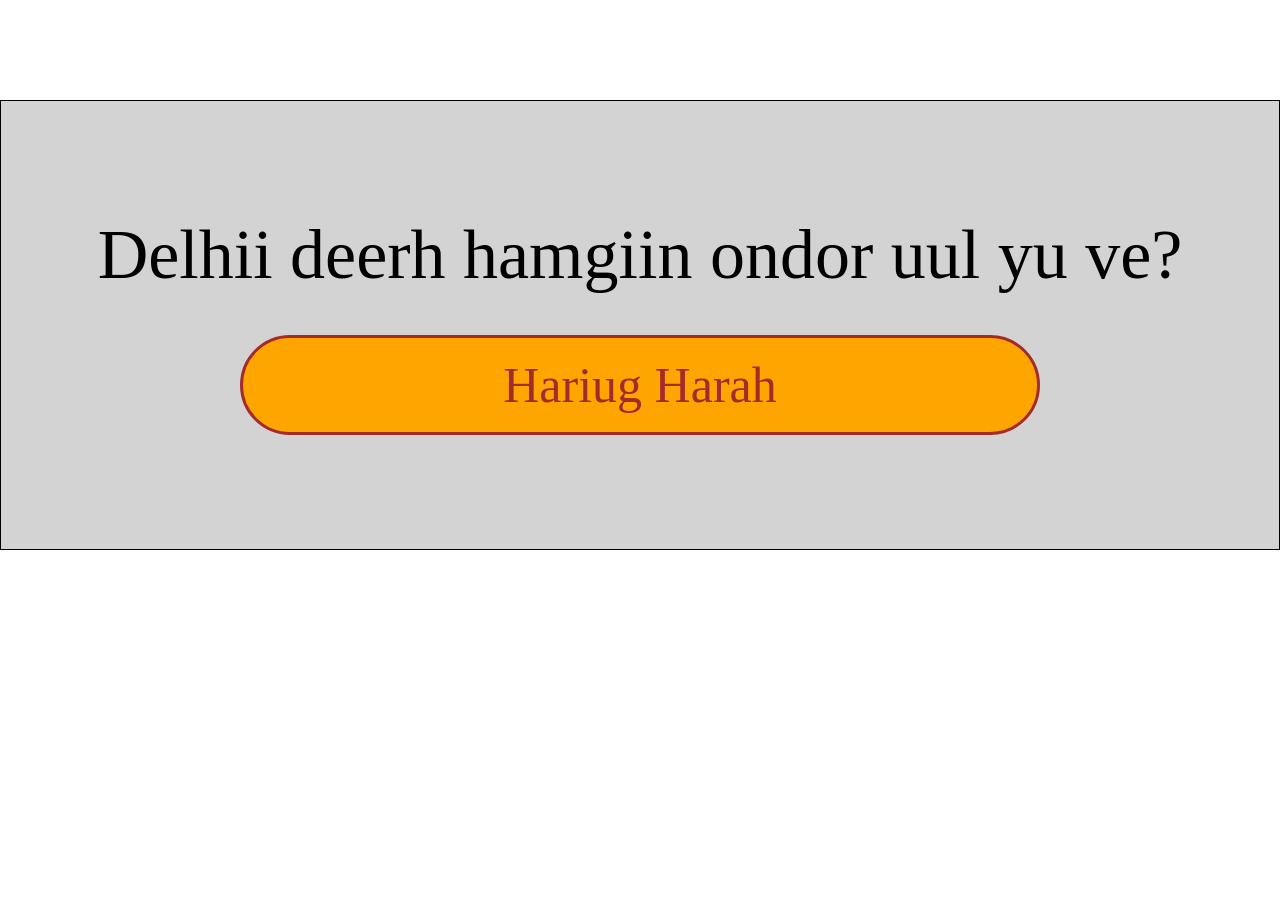
<file: index.html>
<!DOCTYPE html>
<html lang="en">
<head>
    <meta charset="UTF-8">
    <meta name="viewport" content="width=device-width, initial-scale=1.0">
    <title>Document</title>
    <link rel="stylesheet" href="index.css">
</head>
<body>
    <div id="body">
        <div id="resultBox">Delhii deerh hamgiin ondor uul yu ve?</div>
        <button onclick="showMessage()">Hariug Harah</button>
    </div>
    <script src="index.js"></script>
</body>
</html>
</file>
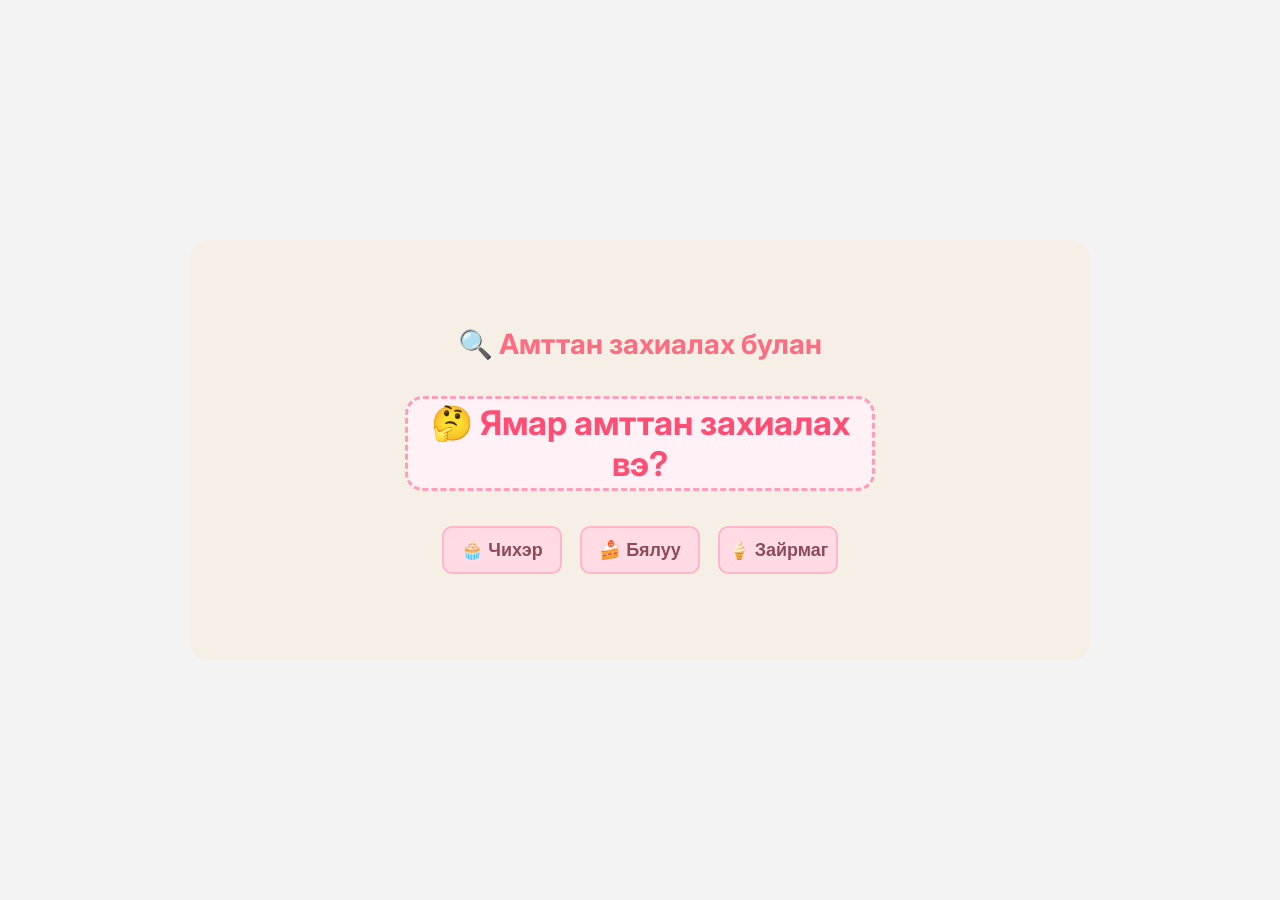
<file: index02.html>
<!DOCTYPE html>
<html lang="en">
  <head>
    <meta charset="UTF-8" />
    <meta name="viewport" content="width=device-width, initial-scale=1.0" />

    <title>Animal</title>

    <link rel="stylesheet" href="index02.css" />
  </head>

  <body>
    <div class="container">

      <div class="card">
        <p class="title">🔍 Амттан захиалах булан</p>

        <div id="result-box">
          🤔 Ямар амттан захиалах вэ?
        </div>

        <div class="buttonContainer">
          <button onclick="showMessage(`Таны чихрийн захиалга хүлээн авлаа!`)">
            🧁 Чихэр
          </button>

          <button onclick="showMessage(`Таны бялууны захиалга хүлээн авлаа!`)">
            🍰 Бялуу
          </button>

          <button onclick="showMessage(`Таны зайрмагийн захиалга хүлээн авлаа!`)">
            🍦 Зайрмаг
          </button>
        </div>
      </div>
    </div>

    <script src="index02.js"></script>
  </body>
</html>
</file>
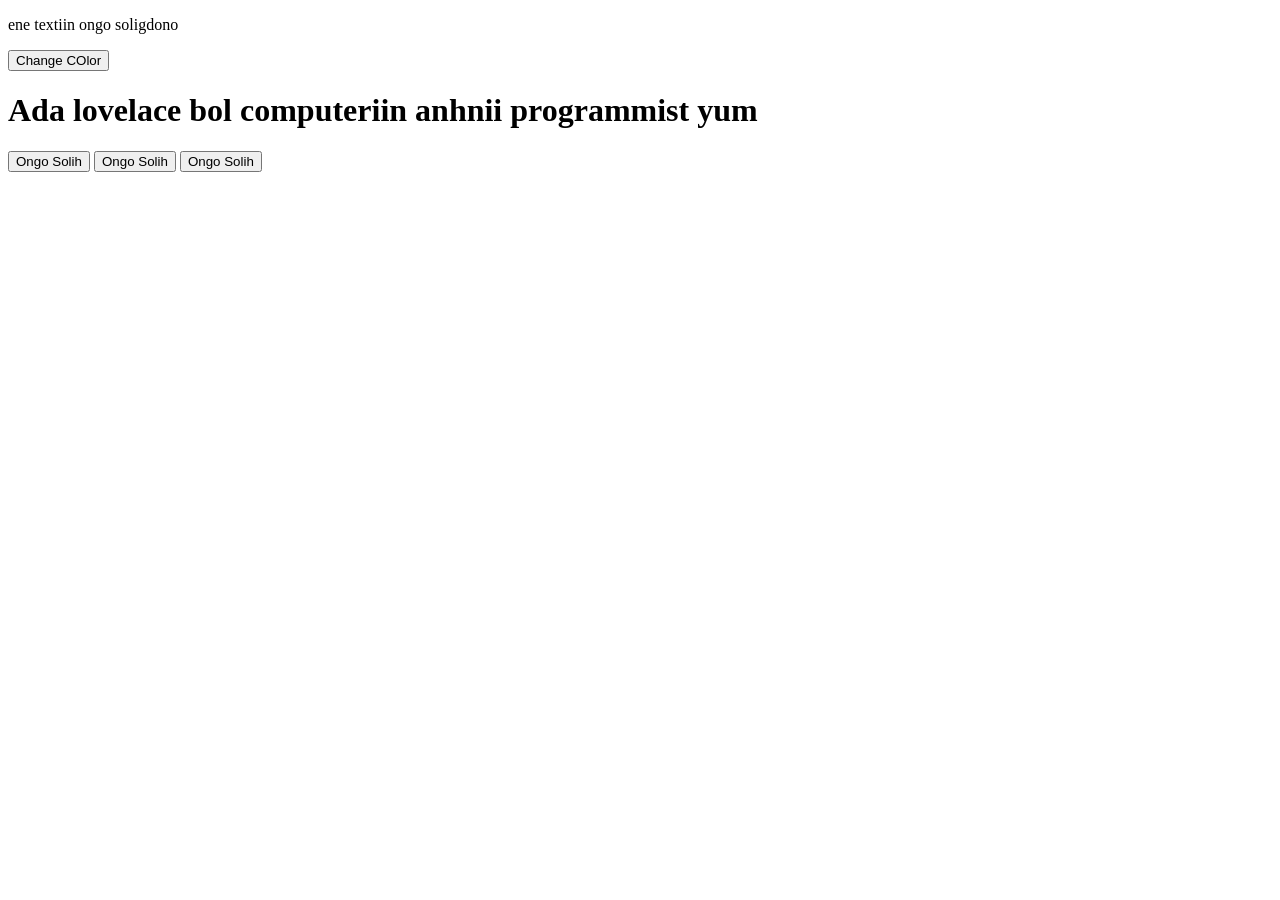
<file: index04.html>
<!DOCTYPE html>
<html lang="en">
<head>
    <meta charset="UTF-8">
    <meta name="viewport" content="width=device-width, initial-scale=1.0">
    <title>Document</title>
</head>
<body>
    <p id="text">ene textiin ongo soligdono</p>
    <button onclick="changeColor()">Change COlor</button>
    <h1 id="title2">Ada lovelace bol computeriin anhnii programmist yum</h1>
    <div>
        <button onclick="changeColor()">Ongo Solih</button>
        <button onclick="changeSize()">Ongo Solih</button>
        <button onclick="reset()">Ongo Solih</button>

    </div>





    <script src="index04.js"></script>
        
</body>
</html>
</file>
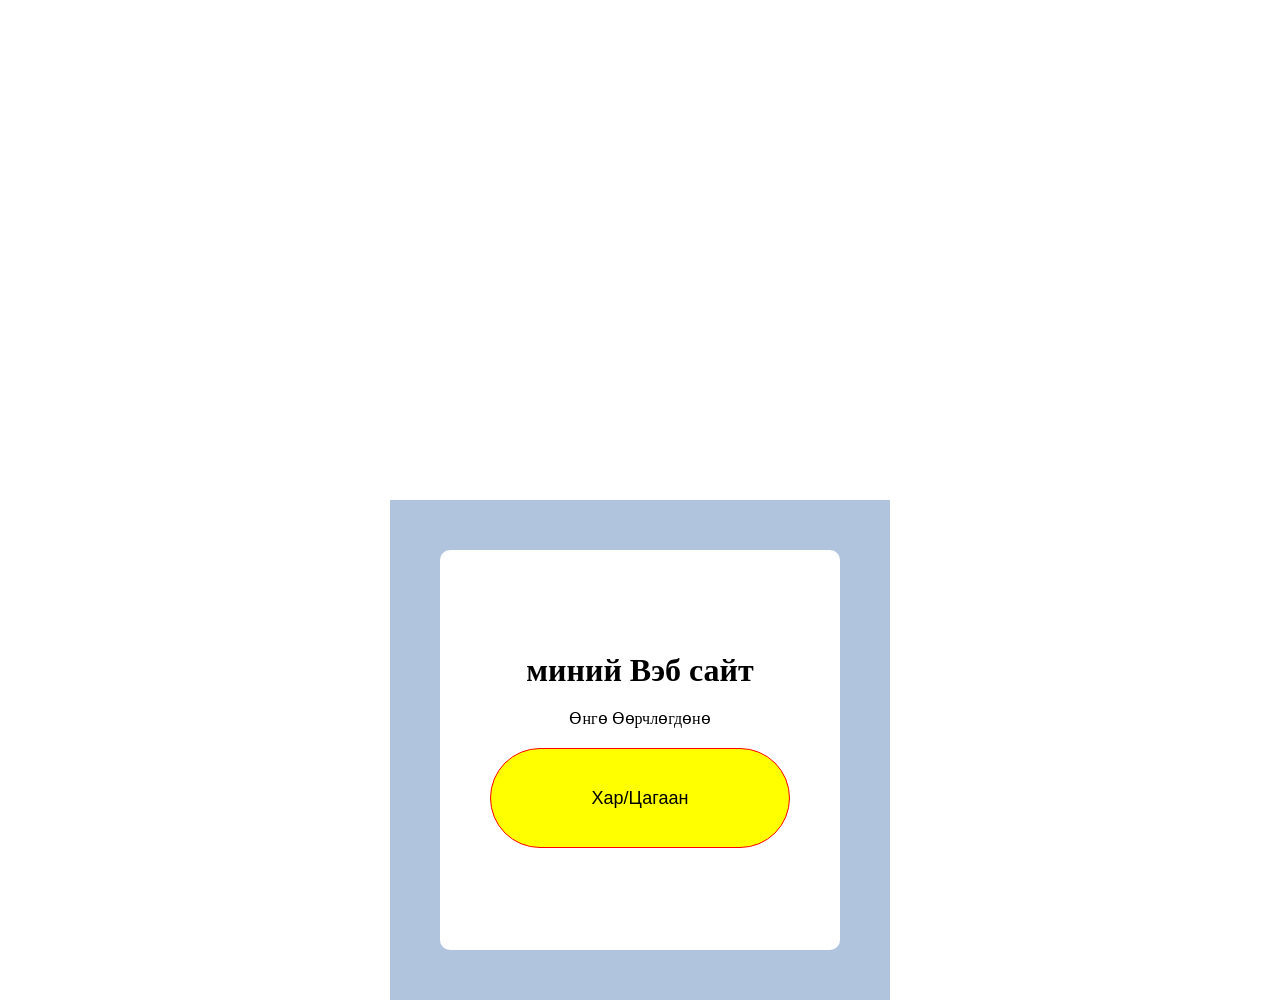
<file: index06.html>
<!doctype html>
<html lang="en">
  <head>
    <meta charset="UTF-8" />
    <meta name="viewport" content="width=device-width, initial-scale=1.0" />
    <title>Document</title>
    <link rel="stylesheet" href="index06.css" />
  </head>
  <body>
    <div class="container">
      <div class="MyWeb" id="myWeb">
        <h1>миний Вэб сайт</h1>
        <p>Өнгө Өөрчлөгдөнө</p>
        <button onclick="changeColor()">Хар/Цагаан</button>
      </div>
    </div>

    <script src="index06.js"></script>
  </body>
</html>
</file>
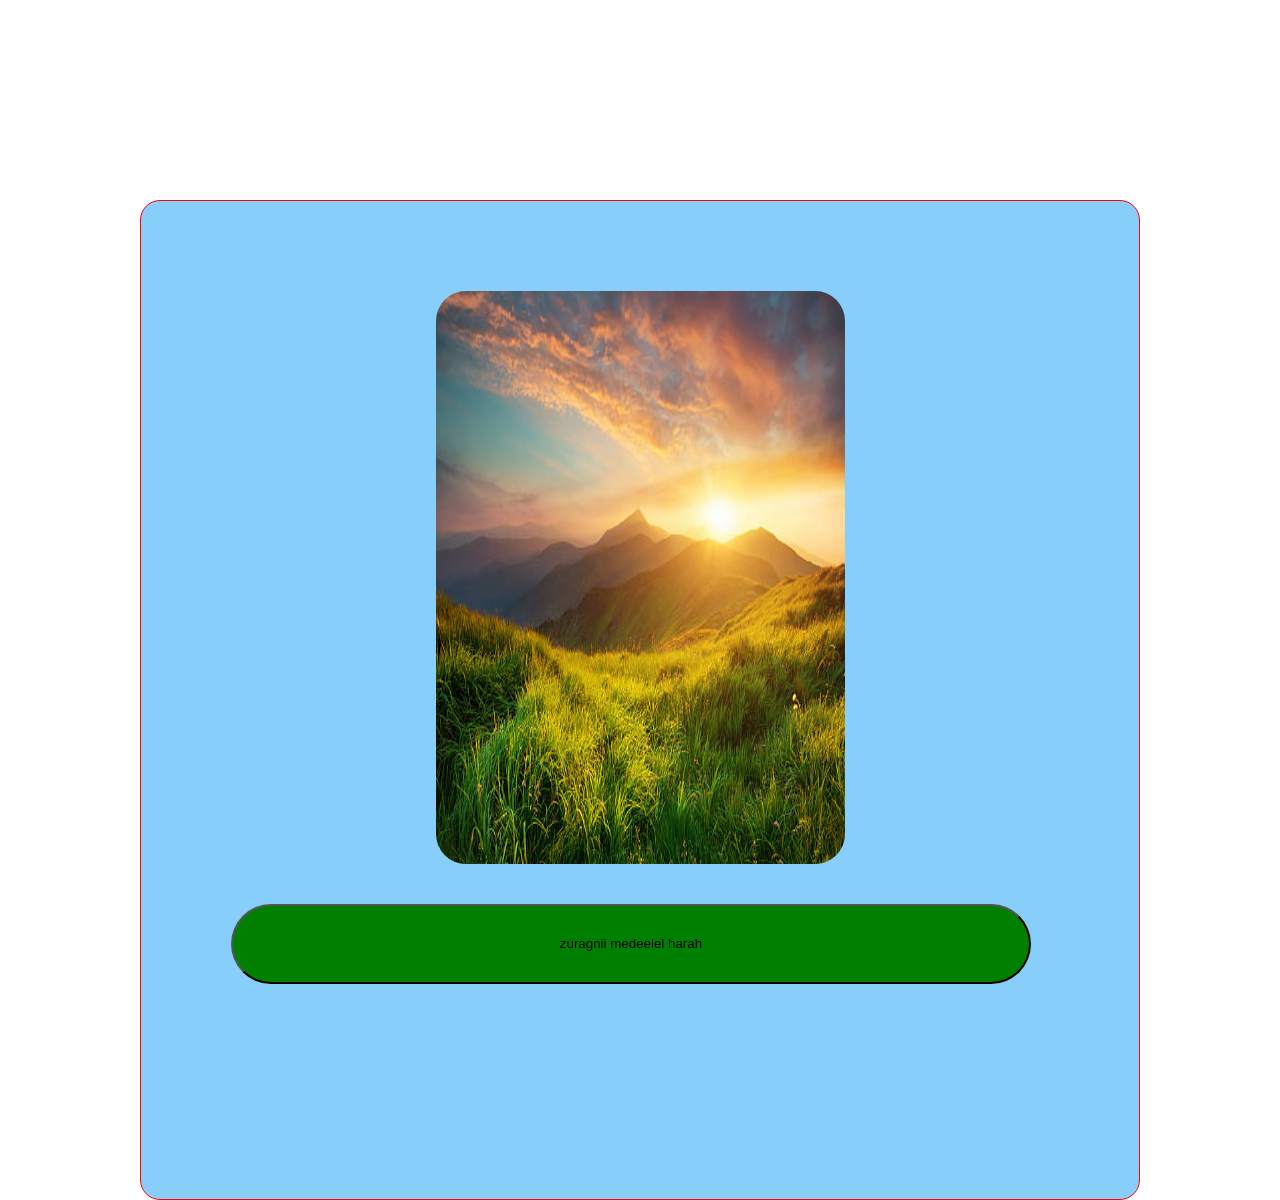
<file: index07.html>
<!doctype html>
<html lang="en">
  <head>
    <meta charset="UTF-8" />
    <meta name="viewport" content="width=device-width, initial-scale=1.0" />
    <title>Document</title>
    <link rel="stylesheet" href="./index07.css" />
  </head>
  <body>
    <div class="box">
      <img class="zurag" id="zurag" src="images/image.jpg" alt="Mountain" />
      <button class="tovcluur" onclick="showInfo()">
        zuragnii medeelel harah
      </button>
      <p id="info"></p>
    </div>

    <script src="./index07.js"></script>
  </body>
</html>
</file>
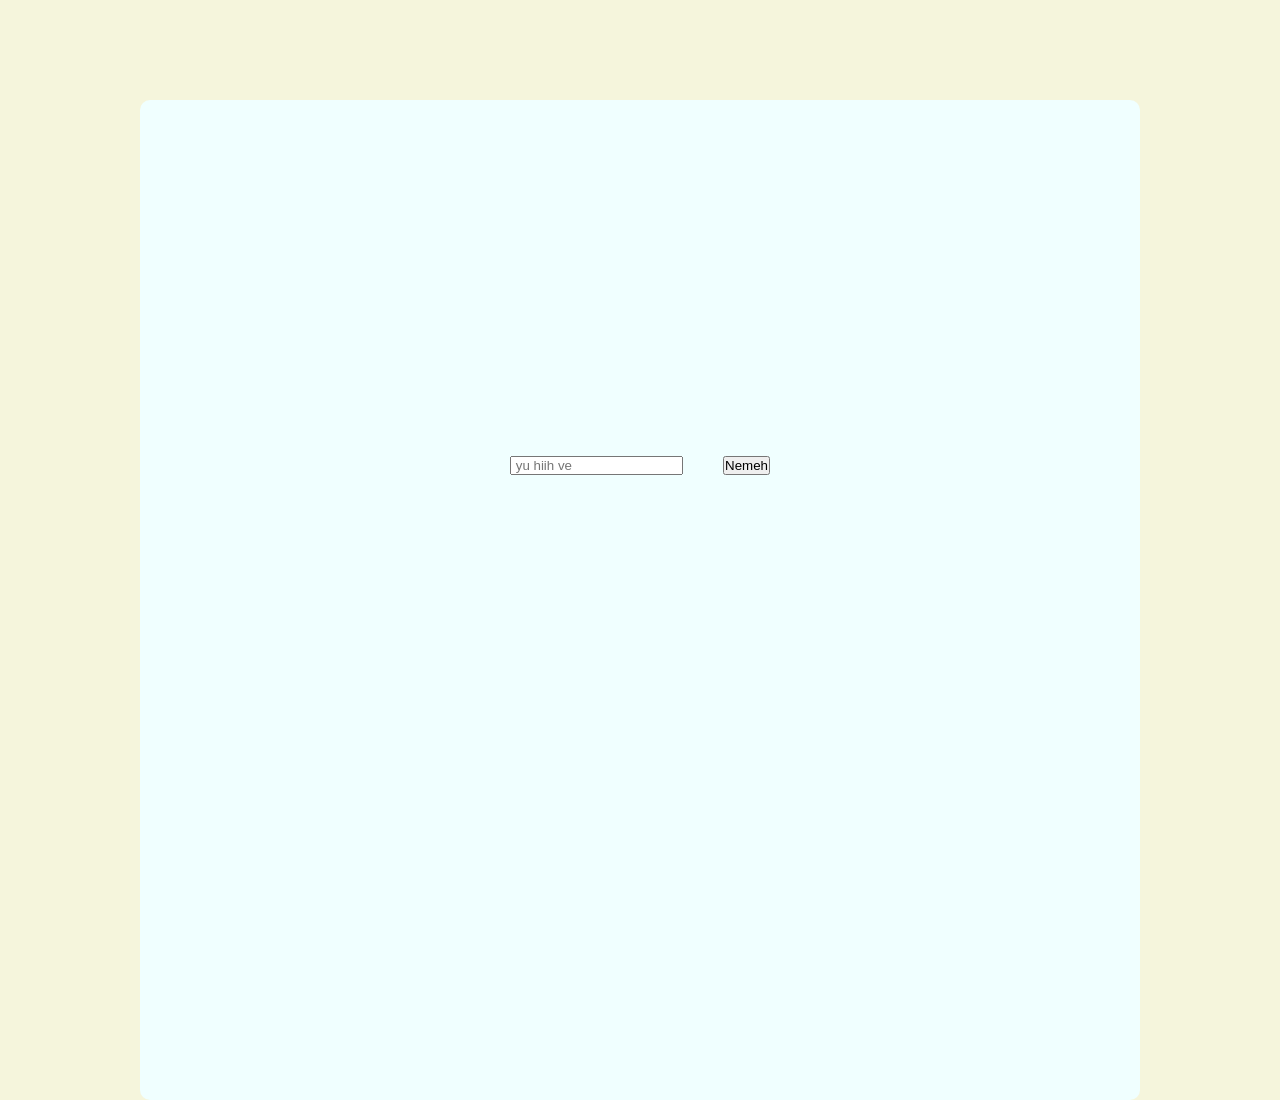
<file: index09.html>
<!DOCTYPE html>
<html lang="en">
<head>
    <meta charset="UTF-8">
    <meta name="viewport" content="width=device-width, initial-scale=1.0">
    <title>Document</title>
    <link rel="stylesheet" href="index09.css">
</head>
<body>
    <div class="Container">
        <div class="Style">
    <div class="Con">
    <input id="taskInput" placeholder=" yu hiih ve">
    <button id="nemehButton" onclick="addTask()">Nemeh</button>
    </div>
    <ul id="taskList"></ul>
    </div>
    </div>
    <script src="index09.js"></script>
</body>
</html>
</file>
<file: index.css>
* {
  margin: 0;
  padding: 0;
  box-sizing: border-box;
}

@import url('https://fonts.googleapis.com/css2?family=Bebas+Neue&family=Inter:ital,opsz,wght@0,14..32,100..900;1,14..32,100..900&family=Playfair+Display:ital,wght@0,400..900;1,400..900&display=swap');

#body{
    display: flex;
    justify-content: center;
    align-items: center;
    height: 50vh;
    background-color: lightgray;
    border:1px solid black;
    flex-direction: column;
    gap:40px;
    margin-top:100px;
}
div{
    font-size: 70px;
    color:black;
    font-family:"Bebas Neue", cursive;
    
}
button{
    padding: 10px 20px;
    font-size: 50px;
    background-color:orange;
    color: white;
    border: 3px solid brown;
    border-radius: 999px;
    cursor: pointer;
    width: 800px;
    height:100px;
    color:brown;
    font-family:"Bebas Neue", cursive;
}
</file>
<file: index02.css>
@import url("https://fonts.googleapis.com/css2?family=Inter:wght@400;500;700&display=swap");

* {
  margin: 0;
  padding: 0;
  box-sizing: border-box;
}

body {
  height: 100vh;

  display: flex;
  justify-content: center;
  align-items: center;

  background-color: #f3f3f3;

  font-family: "Inter", sans-serif;
}

.container {
  display: flex;
  flex-direction: column;
  align-items: center;
  gap: 40px;
}

.card {
  width: 900px;
  height: 420px;

  background-color: #f5efe6;

  border-radius: 18px;

  display: flex;
  flex-direction: column;
  justify-content: center;
  align-items: center;

  gap: 35px;
}

.title {
  color: #ff6b81;

  font-size: 28px;
  font-weight: 700;
}

#result-box {
  width: 470px;
  height: 95px;

  border: 3px dashed #ff9eb5;
  border-radius: 18px;

  background-color: #fff1f5;

  display: flex;
  justify-content: center;
  align-items: center;

  text-align: center;

  color: #ff4d73;

  font-size: 34px;
  font-weight: 700;

  padding: 10px;
}

.buttonContainer {
  display: flex;

  gap: 18px;
}

button {
  width: 120px;
  height: 48px;

  border: 2px solid #ffb6c8;
  border-radius: 10px;

  background-color: #ffdce5;

  color: #8b4b5c;

  font-size: 18px;
  font-weight: 600;

  cursor: pointer;

  transition: 0.3s;
}

button:hover {
  background-color: #ffc2d1;

  transform: scale(1.05);
}
</file>
<file: index06.css>
* {
  margin: 0;
  padding: 0;
  box-sizing: border-box;
}
/* #body{
    background-color: white;
    width: 100%;
    height:100%;
    display: flex;
    justify-content: center;    
    align-items: center;

} */
.container {
  width: 500px;
  height: 500px;
  background-color: lightsteelblue;
  display: flex;
  justify-content: center;
  align-items: center;
  flex-direction: column;
  gap: 20px;
  position: relative;
  margin-inline: auto;
  margin-top: 500px;
}
.MyWeb {
  width: 400px;
  height: 400px;
  background-color: white;
  display: flex;
  justify-content: center;
  align-items: center;
  flex-direction: column;
  gap: 20px;
  position: absolute;
  margin-inline: auto;
  border-radius: 10px;
}
.h1 {
  font-family: "Courier New", Courier, monospace;
  font-size: 30px;
  color: black;
}
.p {
  font-family: "Courier New", Courier, monospace;
  font-size: 12px;
  color: black;
}
button {
  border: 1px solid red;
  background-color: yellow;
  width: 300px;
  height: 100px;
  font-size: large;
  border-radius: 999px;
}

.darahaar {
  width: 400px;
  height: 400px;
  background-color: black;
  color: white;
  display: flex;
  justify-content: center;
  align-items: center;
  flex-direction: column;
  gap: 20px;
  position: absolute;
  margin-inline: auto;
  border-radius: 10px;
}
</file>
<file: index07.css>
* {
  margin: 0;
  padding: 0;
  box-sizing: border-box;
}

.box {
  width: 1000px;
  height: 1000px;
  background-color: lightskyblue;
  margin-inline: auto;
  margin-top: 200px;
  position: relative;
  border: 1px solid red;
  padding: 90px;
  display: flex;
  flex-direction: column;
  gap: 40px;
  border-radius: 20px;
  overflow: hidden;
}
.zurag {
  width: 50%;
  height: 70%;
  display: flex;
  justify-content: center;
  align-items: center;
  border-radius: 10px;
  background-size: contain;
  margin-inline: auto;
  border-radius: 30px;
}

.tovcluur {
  width: 800px;
  height: 80px;
  background-color: green;
  border-radius: 999px;
}
</file>
<file: index09.css>
* {
  margin: 0;
  padding: 0;
  box-sizing: border-box;
}
body{
    background-color: beige;



}
.Container{
    width:1000px;
    height:1000px;
    display: flex;
    justify-content: center;
    align-items: center;
    background-color:azure;
    border-radius: 10px;
    margin-inline: auto;
    margin-top:100px;
    flex-direction: column;
    
}
.Con{
   width:500px;
    height:30px;
    display: flex;
    justify-content: center;
    align-items: center;
    gap:40px;
}
.Style{
    width:500px;
    height:300px;
}
#ul{
    display: flex;
    justify-content: center;
    flex-direction: column;
}
</file>
